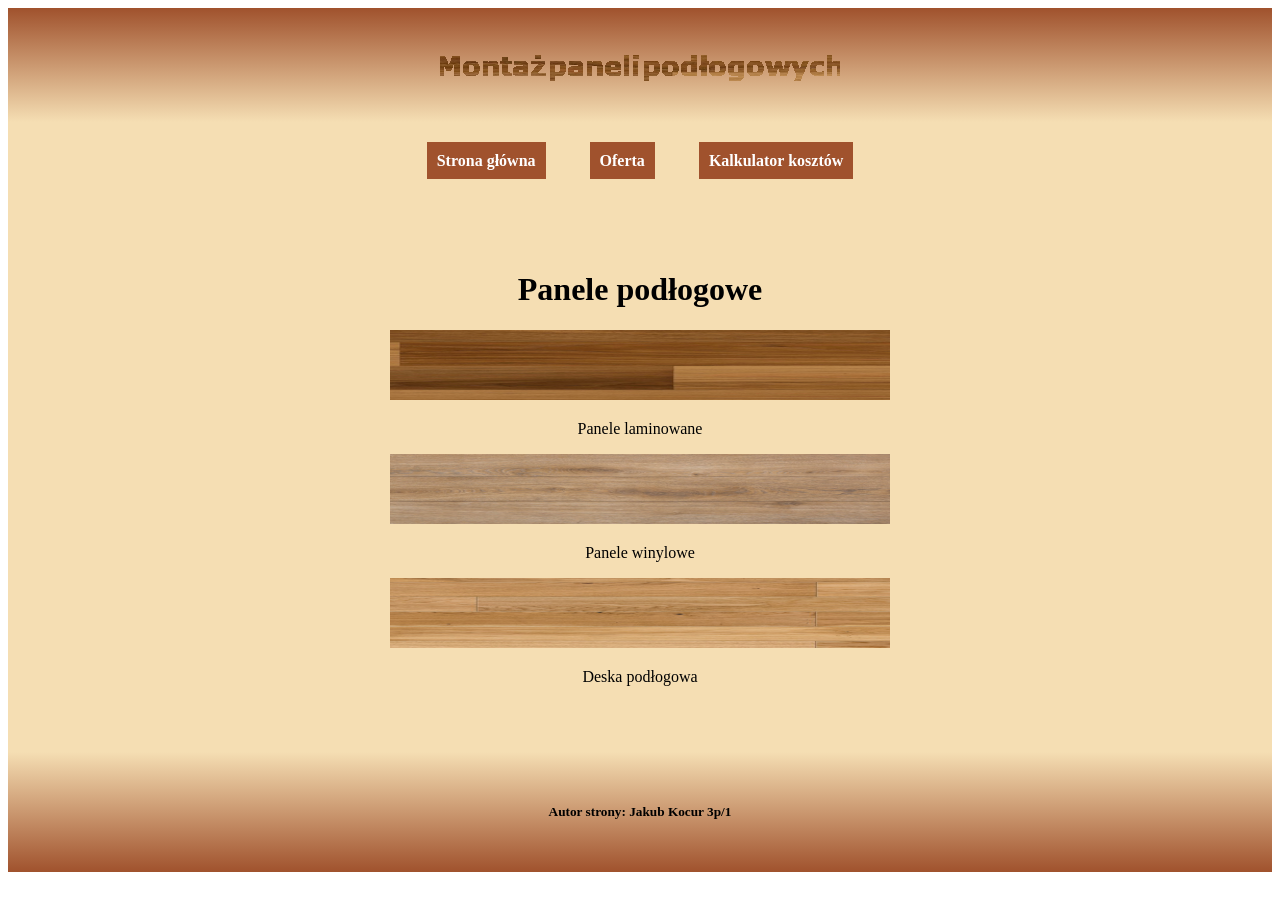
<file: EgzaminacyjneJS/ inf_03_2025_01_02_js_montaz_paneli/index.html>
<!DOCTYPE html>
<html lang="pl">
<head>
    <meta charset="UTF-8">
    <title>Montaż paneli podłogowych</title>
    <link rel="stylesheet" href="style.css">
</head>
<body>
<header>
<img src="montaz_panel.png" alt="firma usługowa">
</header>
<nav>
    <p><a href="index.html">Strona główna</a>
    <a href="oferta.html">Oferta</a>
    <a href="koszty.html">Kalkulator kosztów</a></p>
</nav>
<main>
    <h1>Panele podłogowe</h1>
    <img src="laminowane.png" alt="Laminowane">
    <p>Panele laminowane</p>
    <img src="winylowe.png" alt="Winylowe">
    <p>Panele winylowe</p>
    <img src="deska.png" alt="Deska">
    <p>Deska podłogowa</p>
</main>
<footer>
    <h5>Autor strony: Jakub Kocur 3p/1</h5>
</footer>
</body>
</html>
</file>
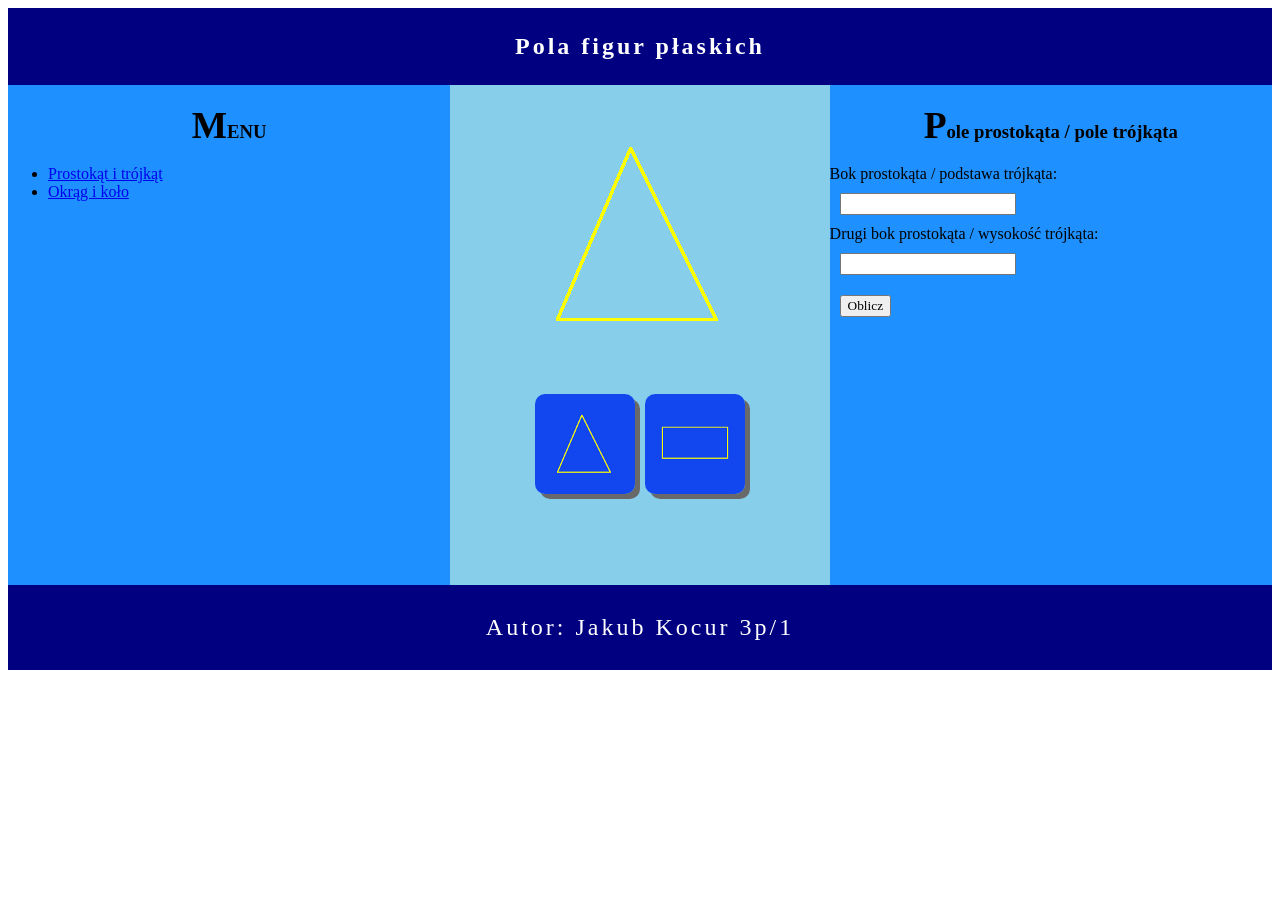
<file: EgzaminacyjneJS/ inf_03_2026_01_03_js_pola/index.html>
<!DOCTYPE html>
<html lang="pl">
<head>
    <meta charset="UTF-8">
    <title>Pola figur</title>
    <link rel="stylesheet" href="styl.css">
</head>
<body>
<header>
<h2>Pola figur płaskich</h2>
</header>
<main>
    <nav>
    <h3>MENU</h3>
        <ul>
            <li><a href="index.html">Prostokąt i trójkąt</a></li>
            <li><a href="kolo.html">Okrąg i koło</a></li>
        </ul>
    </nav>
    <section>
        <img src="1d.bmp" alt="Figura" id="zdjecie"><br>
        <img src="1m.bmp" alt="Wybierz trójkąt" class="zdjecie" onclick="zmien()" id="trojkat"><img src="2m.bmp" alt="Wybierz prostokąt" class="zdjecie" onclick="zmien()" id="prostokat">
    </section>
    <aside>
        <h3>Pole prostokąta / pole trójkąta</h3>
        <label for="a">Bok prostokąta / podstawa trójkąta:</label><br>
        <input type="number" id="a"><br>
        <label for="b">Drugi bok prostokąta / wysokość trójkąta:</label><br>
        <input type="number" id="b"><br>
        <button onclick="oblicz()">Oblicz</button>
        <p id="wynik"></p>
    </aside>
</main>
<footer>
<p>Autor: Jakub Kocur 3p/1</p>
</footer>
<script>
    let poleFigury = "trojkat"
    function zmien(){
        const zdjecie = document.getElementById("zdjecie")
        const trojkat = document.getElementById("trojkat")
        const prostokat = document.getElementById("prostokat")

        trojkat.onclick = function (){
            zdjecie.src = "1d.bmp"
            poleFigury = "trojkat"
        }
        prostokat.onclick = function (){
            zdjecie.src = "2d.bmp"
            poleFigury = "prostokat"
        }
    }
    function oblicz(){
        const bokA = parseFloat(document.getElementById("a").value)
        const bokB = parseFloat(document.getElementById("b").value)
        let pole = 0
        const wynik = document.getElementById("wynik")

        if (poleFigury === "trojkat"){
            pole = (bokA*bokB)/2
            wynik.innerHTML = pole
        }
        else if (poleFigury === "prostokat"){
            pole = bokA*bokB
            wynik.innerHTML = pole
        }
    }
</script>
</body>
</html>
</file>
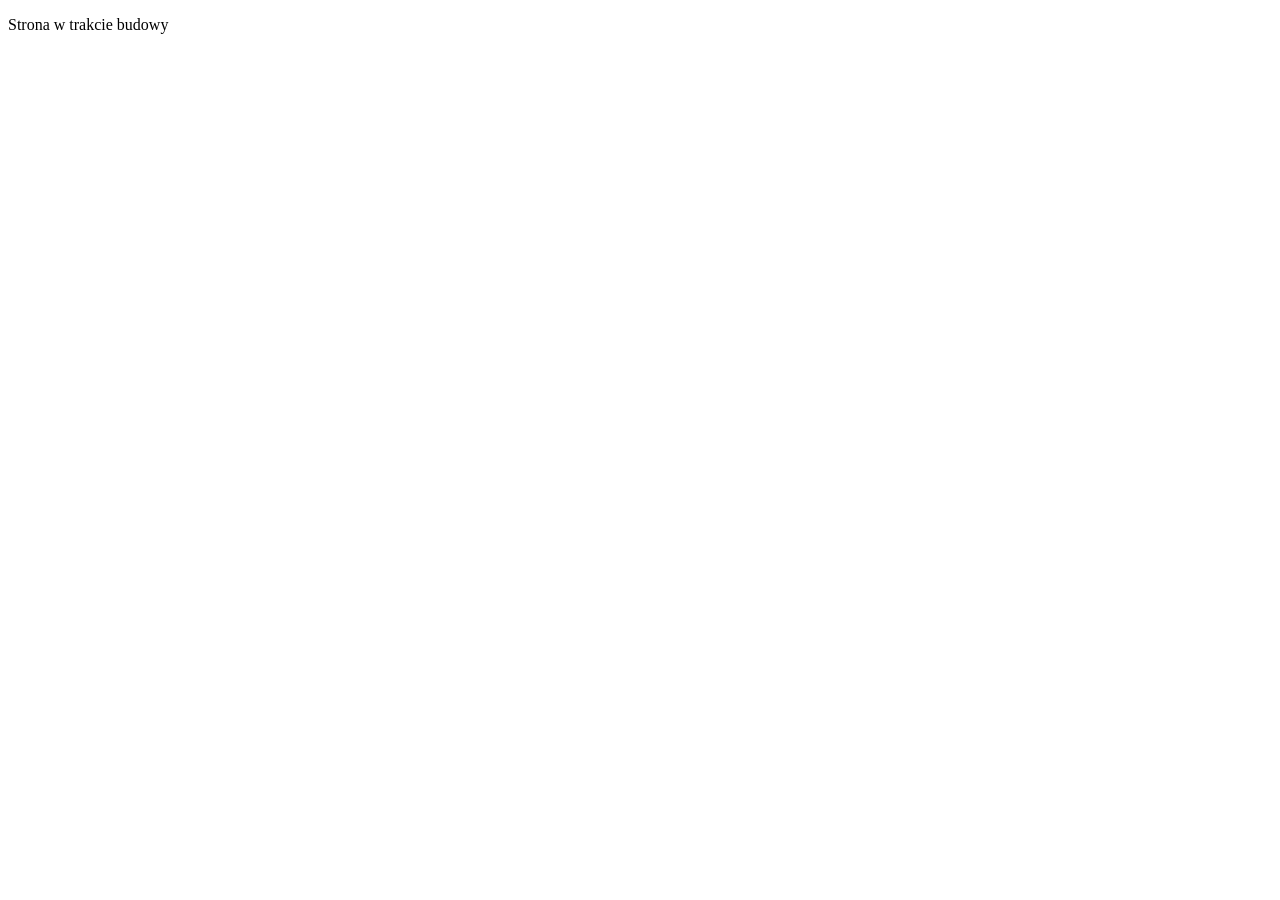
<file: Egzaminacyjne/50/opis.html>
<!doctype html>
<html lang="en">
<head>
    <meta charset="UTF-8">
    <meta name="viewport"
          content="width=device-width, user-scalable=no, initial-scale=1.0, maximum-scale=1.0, minimum-scale=1.0">
    <meta http-equiv="X-UA-Compatible" content="ie=edge">
    <title>Opis</title>
</head>
<body>
<p>Strona w trakcie budowy</p>
</body>
</html>
</file>
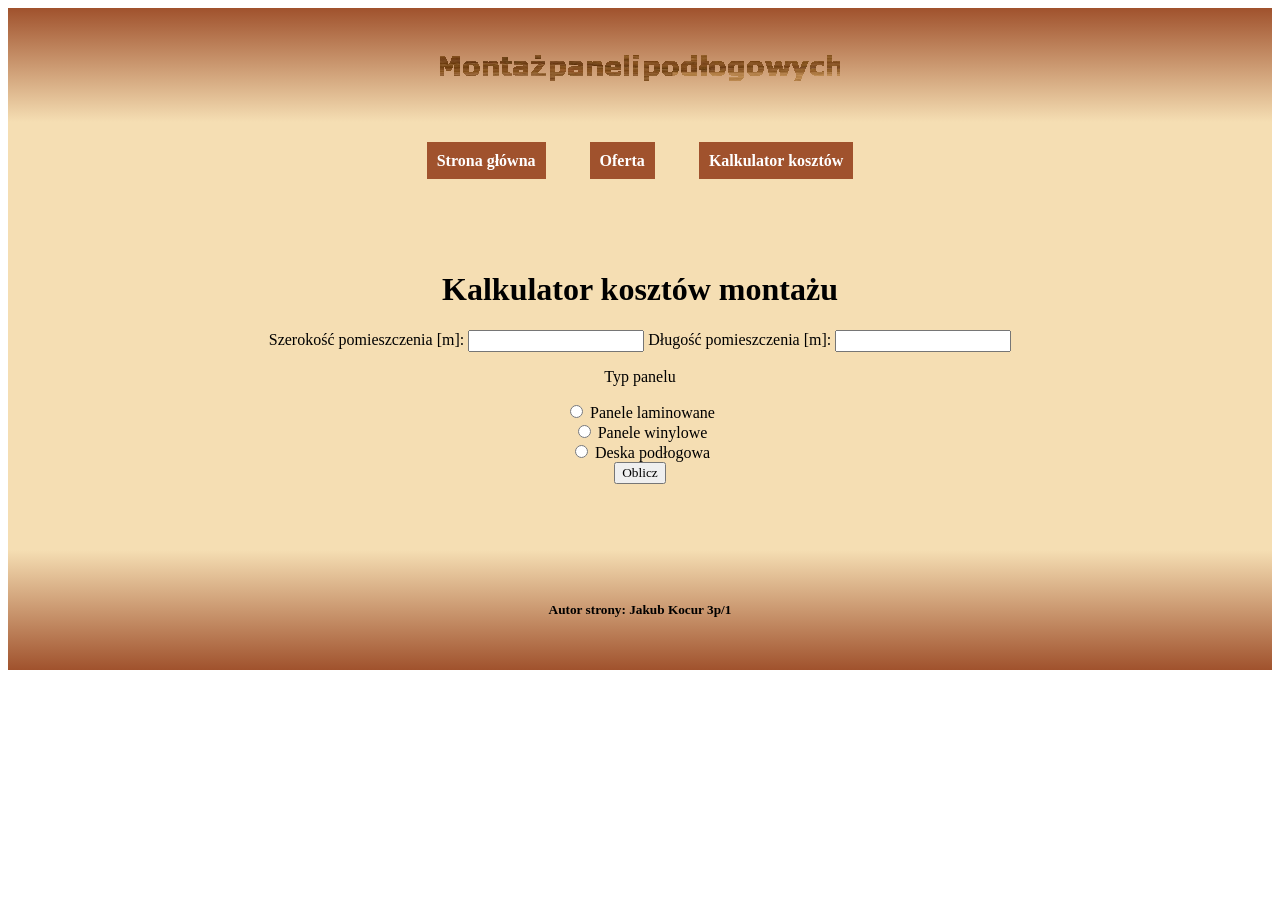
<file: EgzaminacyjneJS/ inf_03_2025_01_02_js_montaz_paneli/koszty.html>
<!DOCTYPE html>
<html lang="pl">
<head>
    <meta charset="UTF-8">
    <title>Montaż paneli podłogowych</title>
    <link rel="stylesheet" href="style.css">
</head>
<body>
<header>
    <img src="montaz_panel.png" alt="firma usługowa">
</header>
<nav>
    <p><a href="index.html">Strona główna</a>
        <a href="oferta.html">Oferta</a>
        <a href="koszty.html">Kalkulator kosztów</a></p>
</nav>
<main>
    <h1>Kalkulator kosztów montażu</h1>
    <label>Szerokość pomieszczenia [m]:
        <input type="number" id="szer" step="0.1">
    </label>
    <label>Długość pomieszczenia [m]:
        <input type="number" id="dlug" step="0.1">
    </label>
    <p>Typ panelu</p>
    <input type="radio" id="laminowane" name="panel" value="laminowane">
    <label for="laminowane">Panele laminowane</label><br>
    <input type="radio" id="winylowe" name="panel" value="winylowe">
    <label for="winylowe">Panele winylowe</label><br>
    <input type="radio" id="deska" name="panel" value="deska">
    <label for="deska">Deska podłogowa</label>
    <br>
    <button onclick="oblicz()">Oblicz</button>
    <p id="wynik"></p>
</main>
<footer>
    <h5>Autor strony: Jakub Kocur 3p/1</h5>
</footer>
<script>
    function oblicz() {
        const szerokosc = parseFloat(document.getElementById("szer").value);
        const dlugosc = parseFloat(document.getElementById("dlug").value);
        const panel = document.querySelector('input[name="panel"]:checked');
        const wynik = document.getElementById("wynik");

        if (!isNaN(szerokosc) && !isNaN(dlugosc) && panel) {
            const pole = szerokosc * dlugosc;
            let cena = 0;
            if (panel.value === "laminowane") cena = 12;
            if (panel.value === "winylowe") cena = 14;
            if (panel.value === "deska") cena = 18;

            const koszt = pole * cena;
            wynik.textContent = "Pole powierzchni pomieszczenia: " + pole +
                ", koszt montażu: " + koszt;
        } else {
            wynik.textContent = "Wprowadź poprawne dane.";
        }
    }
</script>
</body>
</html>
</file>
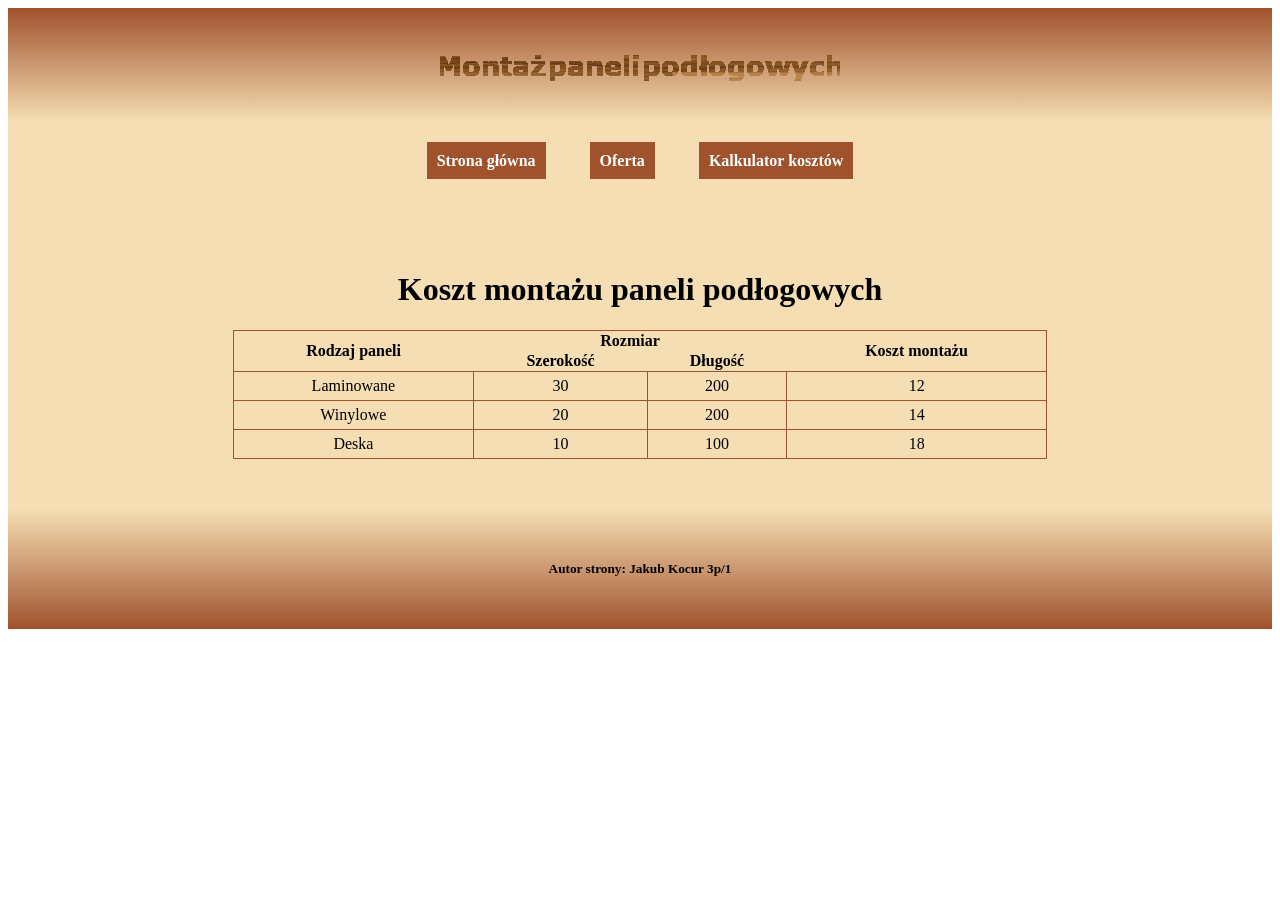
<file: EgzaminacyjneJS/ inf_03_2025_01_02_js_montaz_paneli/oferta.html>
<!DOCTYPE html>
<html lang="pl">
<head>
    <meta charset="UTF-8">
    <title>Montaż paneli podłogowych</title>
    <link rel="stylesheet" href="style.css">
</head>
<body>
<header>
    <img src="montaz_panel.png" alt="firma usługowa">
</header>
<nav>
    <p><a href="index.html">Strona główna</a>
        <a href="oferta.html">Oferta</a>
        <a href="koszty.html">Kalkulator kosztów</a></p>
</nav>
<main>
    <h1>Koszt montażu paneli podłogowych</h1>
    <table>
        <tr>
            <th rowspan="2">Rodzaj paneli</th>
            <th colspan="2">Rozmiar</th>
            <th rowspan="2">Koszt montażu</th>
        </tr>
        <tr>
            <th>Szerokość</th>
            <th>Długość</th>
        </tr>
        <tr>
            <td>Laminowane</td>
            <td>30</td>
            <td>200</td>
            <td>12</td>
        </tr>
        <tr>
            <td>Winylowe</td>
            <td>20</td>
            <td>200</td>
            <td>14</td>
        </tr>
        <tr>
            <td>Deska</td>
            <td>10</td>
            <td>100</td>
            <td>18</td>
        </tr>
    </table>
</main>
<footer>
    <h5>Autor strony: Jakub Kocur 3p/1</h5>
</footer>
</body>
</html>
</file>
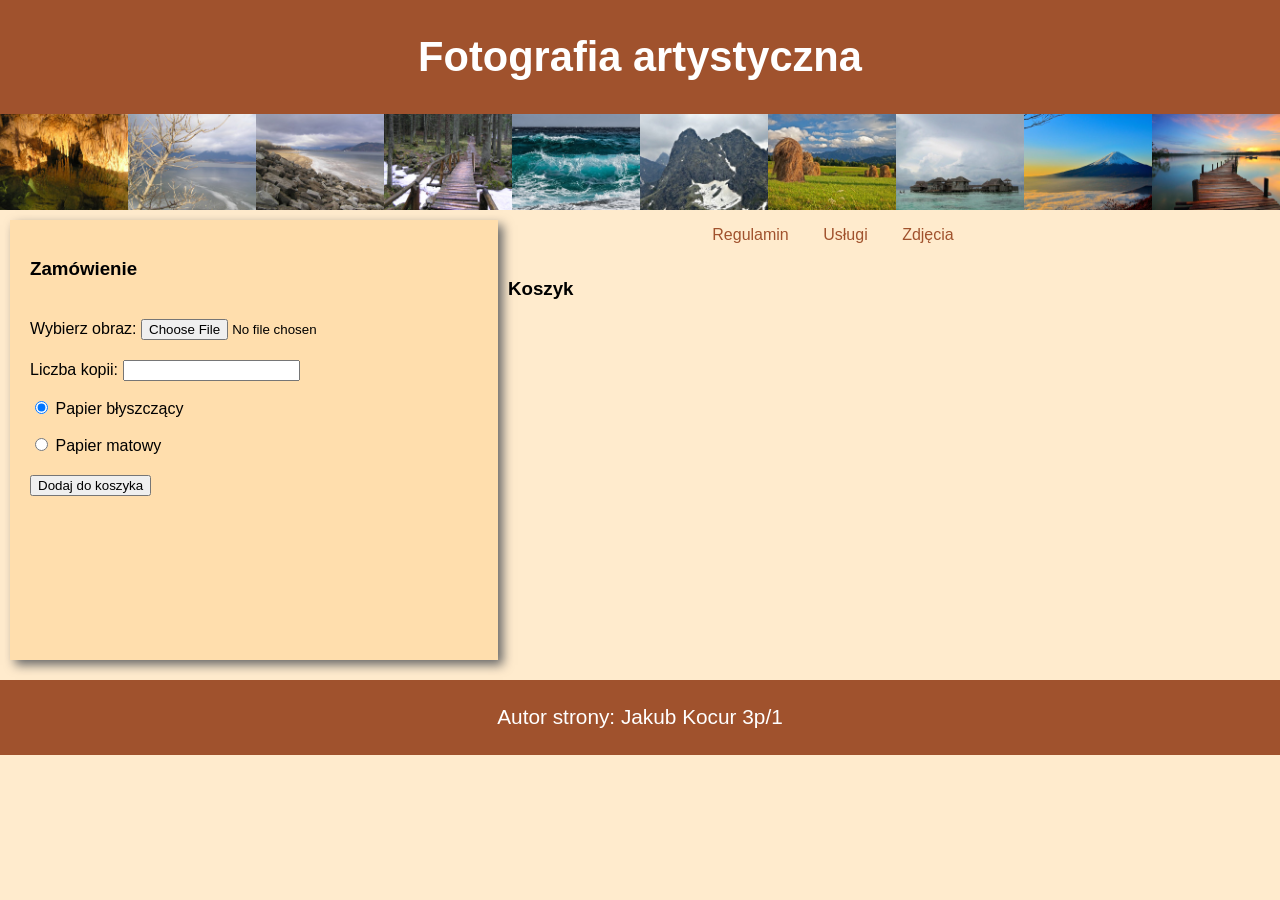
<file: EgzaminacyjneJS/ inf_03_2025_06_05_js_fortografia_artystyczna/zamowienie.html>
<!DOCTYPE html>
<html lang="pl">
<head>
    <meta charset="UTF-8">
    <title>Fotografia</title>
    <link rel="stylesheet" href="style.css">
</head>
<body>
<header>
    <h1>Fotografia artystyczna</h1>
</header>
<section id="obrazy">
    <img src="1.jpg" alt="obrazy do sprzedaży" title="1.jpg">
    <img src="2.jpg" alt="obrazy do sprzedaży" title="2.jpg">
    <img src="3.jpg" alt="obrazy do sprzedaży" title="3.jpg">
    <img src="4.jpg" alt="obrazy do sprzedaży" title="4.jpg">
    <img src="5.jpg" alt="obrazy do sprzedaży" title="5.jpg">
    <img src="6.jpg" alt="obrazy do sprzedaży" title="6.jpg">
    <img src="7.jpg" alt="obrazy do sprzedaży" title="7.jpg">
    <img src="8.jpg" alt="obrazy do sprzedaży" title="8.jpg">
    <img src="9.jpg" alt="obrazy do sprzedaży" title="9.jpg">
    <img src="10.jpg" alt="obrazy do sprzedaży" title="10.jpg">
</section>
<main>
    <section id="lewa">
        <h3>Zamówienie</h3>
        <label for="plik">Wybierz obraz: </label>
        <input type="file" id="plik" accept=".jpg"><br>
        <label for="liczba">Liczba kopii: </label>
        <input type="number" id="liczba"><br>
        <input type="radio" name="papier" id="blyszczacy" checked>
        <label for="blyszczacy">Papier błyszczący</label><br>
        <input type="radio" name="papier" id="matowy">
        <label for="matowy">Papier matowy</label><br>
        <button onclick="dodajDoKoszyka()">Dodaj do koszyka</button>
    </section>
    <nav>
        <ul>
            <li><a href="regulamin.html">Regulamin</a></li>
            <li><a href="uslugi.html">Usługi</a></li>
            <li><a href="https://pixabay.com">Zdjęcia</a></li>
        </ul>
    </nav>
    <section id="prawa">
        <h3>Koszyk</h3>
        <div id="koszyk"></div>
    </section>
</main>
<footer>
    <p>Autor strony: Jakub Kocur 3p/1</p>
</footer>
<script>
    function dodajDoKoszyka() {
        let plikInput = document.getElementById("plik");
        let liczba = document.getElementById("liczba").value;
        let czyBlyszczacy = document.getElementById("blyszczacy").checked;

        let nazwaPliku = plikInput.files[0]?.name;

        let cenaJednostkowa = czyBlyszczacy ? 1.5 : 2;
        let cena = liczba * cenaJednostkowa;

        let koszyk = document.getElementById("koszyk");

        let img = document.createElement("img");
        img.src = nazwaPliku;

        let p1 = document.createElement("p");
        p1.innerText = "Liczba kopii: " + liczba;

        let p2 = document.createElement("p");
        p2.innerText = "Cena: " + cena + " zł";

        koszyk.appendChild(img);
        koszyk.appendChild(p1);
        koszyk.appendChild(p2);
    }
</script>
</body>
</html>
</file>
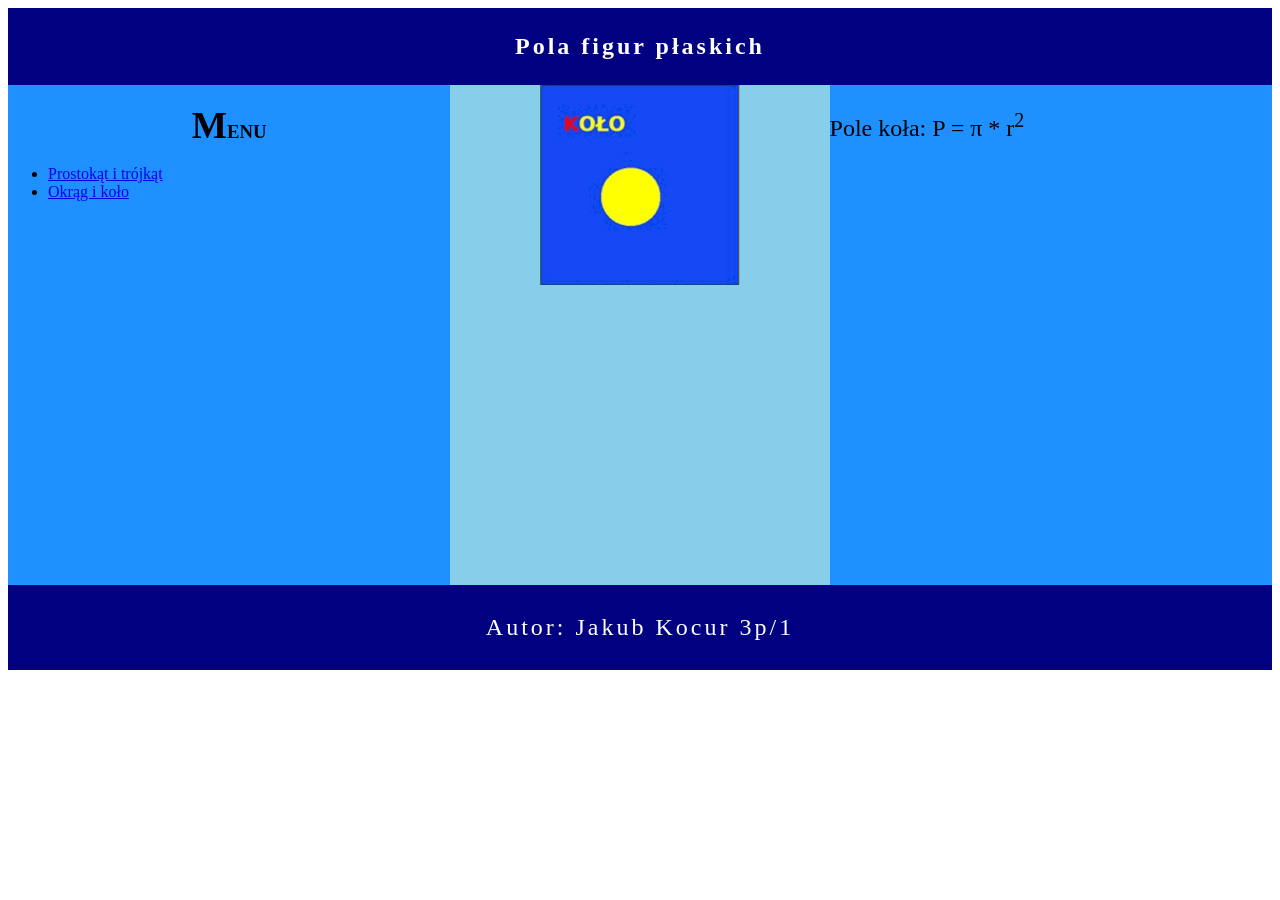
<file: EgzaminacyjneJS/ inf_03_2026_01_03_js_pola/kolo.html>
<!DOCTYPE html>
<html lang="pl">
<head>
    <meta charset="UTF-8">
    <title>Pola figur</title>
    <link rel="stylesheet" href="styl.css">
</head>
<body>
<header>
    <h2>Pola figur płaskich</h2>
</header>
<main>
    <nav>
        <h3>MENU</h3>
        <ul>
            <li><a href="index.html">Prostokąt i trójkąt</a></li>
            <li><a href="kolo.html">Okrąg i koło</a></li>
        </ul>
    </nav>
    <section>
        <img src="kolo.gif" alt="koło">
    </section>
    <aside>
        <p>Pole koła: P = &pi; * r<sup>2</sup></p>
    </aside>
</main>
<footer>
    <p>Autor: Jakub Kocur 3p/1</p>
</footer>
</body>
</html>
</file>
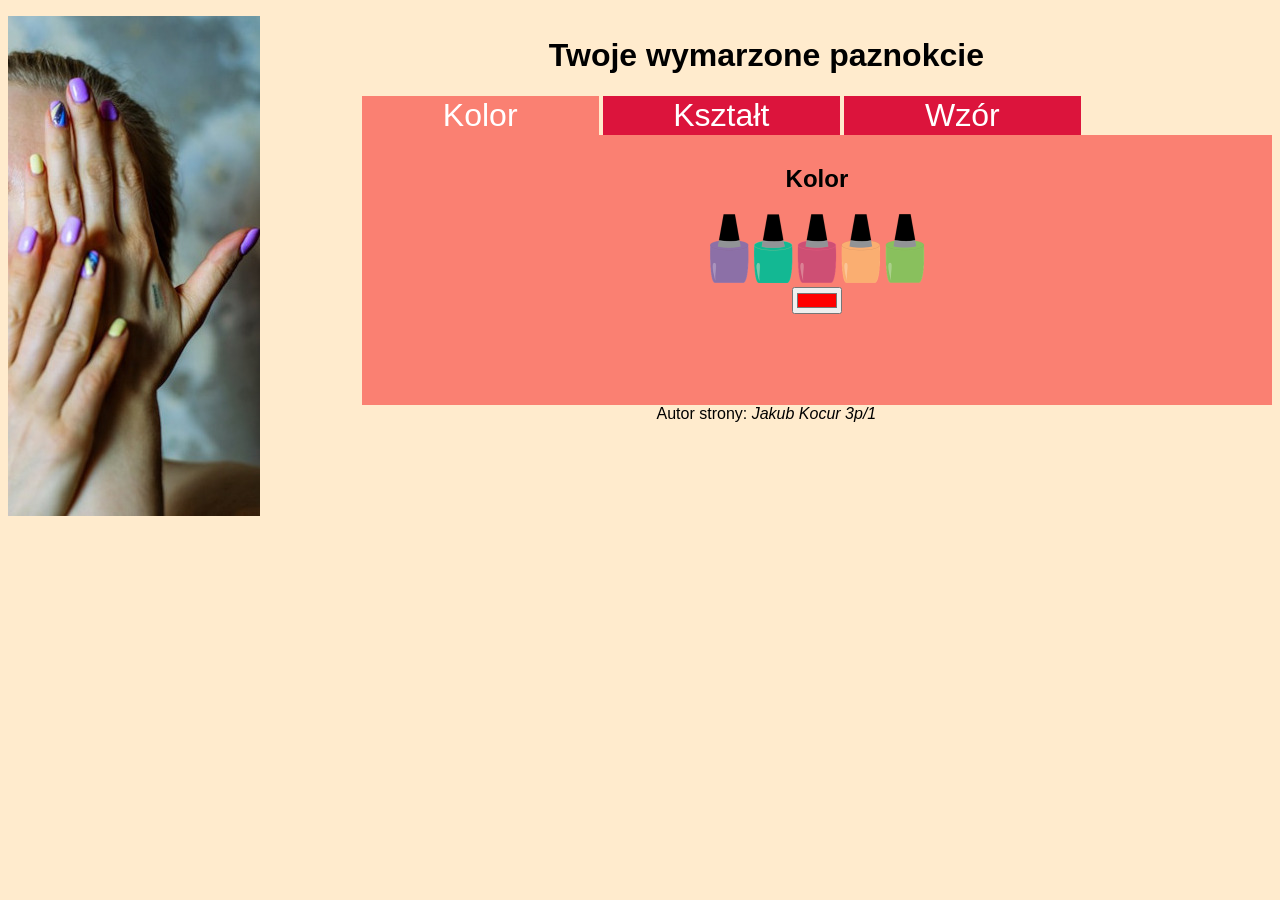
<file: EgzaminacyjneJS/ inf_03_2026_01_09_js_paznokcie/paznokcie.html>
<!DOCTYPE html>
<html lang="pl">
<head>
    <meta charset="UTF-8">
    <title>Stylizacja paznokci</title>
    <link rel="stylesheet" href="styl.css">
</head>
<body>
<aside>
    <img src="manicure.jpg" alt="Stylizacja paznokci">
</aside>
<main>
    <header>
        <h1>Twoje wymarzone paznokcie</h1>
    </header>
    <nav>
        <button onclick="b1()" id="b1">Kolor</button>
        <button onclick="b2()" id="b2">Kształt</button>
        <button onclick="b3()" id="b3">Wzór</button>
        <script>
            window.onload = function () {

                let btn1 = document.getElementById("b1")
                let btn2 = document.getElementById("b2")
                let btn3 = document.getElementById("b3")

                let s1 = document.getElementById("s1")
                let s2 = document.getElementById("s2")
                let s3 = document.getElementById("s3")

                s1.style.display = "block"
                s2.style.display = "none"
                s3.style.display = "none"

                window.b1 = function () {
                    s1.style.display = "block"
                    s2.style.display = "none"
                    s3.style.display = "none"

                    btn1.style.backgroundColor = "salmon"
                    btn2.style.backgroundColor = "crimson"
                    btn3.style.backgroundColor = "crimson"
                }

                window.b2 = function () {
                    s1.style.display = "none"
                    s2.style.display = "block"
                    s3.style.display = "none"

                    btn1.style.backgroundColor = "crimson"
                    btn2.style.backgroundColor = "salmon"
                    btn3.style.backgroundColor = "crimson"
                }

                window.b3 = function () {
                    s1.style.display = "none"
                    s2.style.display = "none"
                    s3.style.display = "block"

                    btn1.style.backgroundColor = "crimson"
                    btn2.style.backgroundColor = "crimson"
                    btn3.style.backgroundColor = "salmon"
                }
            }
        </script>
    </nav>
    <section id="s1">
        <h2>Kolor</h2>
        <img src="kolory.png" alt="Kolory paznokci"><br>
        <input type="color" value="#FF0000">
    </section>
    <section id="s2">
        <h2>Kształt</h2>
        <img src="ksztalt.png" alt="Kształty paznokci">
        <select name="lista">
            <option value="migdał">Migdał</option>
            <option value="zaokrąglony">Zaokrąglony</option>
            <option value="kwadratowy">Kwadratowy</option>
            <option value="balerina">Balerina</option>
            <option value="zkwadrat">Zaokrąglony kwadrat</option>
        </select>
    </section>
    <section id="s3">
        <h2>Wzór</h2>
        <script>
            for (let i = 1; i <= 10; i++){
                document.write(`<img src="${i}.jpg" class="wzory" title="${i}">`)
            }
        </script>
        <input type="number" min="1" max="10">
    </section>
</main>
<footer>
    <p>Autor strony: <em>Jakub Kocur 3p/1</em></p>
</footer>
</body>
</html>
</file>
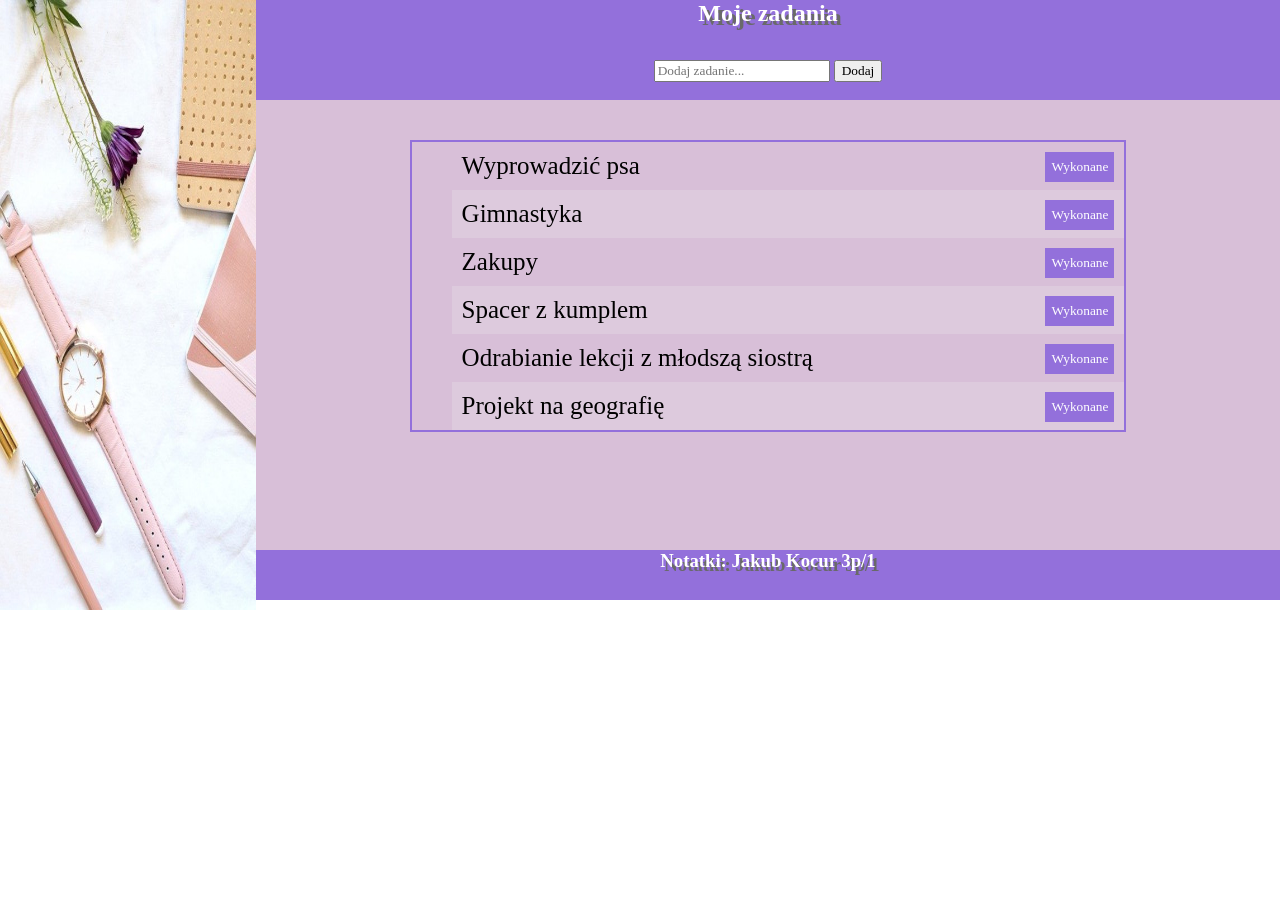
<file: EgzaminacyjneJS/inf_03_2025_06_02_js_,moje_zadania/notatki.html>
<!DOCTYPE html>
<html lang="pl">
<head>
  <meta charset="UTF-8">
  <title>Planer zadań</title>
  <link rel="stylesheet" href="styl.css">
</head>
<body>
<aside>
  <img src="obraz.jpg" alt="notatki">
</aside>
<header>
  <h2>Moje zadania</h2>
</header>
<nav>
  <input type="text" id="noweZadanie" placeholder="Dodaj zadanie...">
  <button onclick="dodajZadanie()">Dodaj</button>
</nav>
<main>
  <ul id="listaZadan">
    <li>Wyprowadzić psa <button onclick="oznaczWykonane(this)">Wykonane</button></li>
    <li>Gimnastyka <button onclick="oznaczWykonane(this)">Wykonane</button></li>
    <li>Zakupy <button onclick="oznaczWykonane(this)">Wykonane</button></li>
    <li>Spacer z kumplem <button onclick="oznaczWykonane(this)">Wykonane</button></li>
    <li>Odrabianie lekcji z młodszą siostrą <button onclick="oznaczWykonane(this)">Wykonane</button></li>
    <li>Projekt na geografię <button onclick="oznaczWykonane(this)">Wykonane</button></li>
  </ul>
</main>
<footer>
  <h3>Notatki: Jakub Kocur 3p/1</h3>
</footer>
<script>
  function oznaczWykonane(przycisk) {
    const elementListy = przycisk.parentElement;
    elementListy.style.textDecoration = "line-through";
  }
  function dodajZadanie() {
    const input = document.getElementById("noweZadanie");
    const tekst = input.value;

    if (tekst === "") return;

    const li = document.createElement("li");
    li.innerHTML = tekst + ' <button onclick="oznaczWykonane(this)">Wykonane</button>';

    document.getElementById("listaZadan").appendChild(li);

    input.value = "";
  }
</script>
</body>
</html>
</file>
<file: EgzaminacyjneJS/ inf_03_2025_01_02_js_montaz_paneli/style.css>
* {
    font-family: Georgia;
}

body {
    text-align: center;
}

header {
    padding: 30px;
    background: linear-gradient(to bottom, #A0522D, #F5DEB3);
}

nav {
    background-color: wheat;
    padding: 14px;
}

main {
    background-color: wheat;
    padding: 50px;
}

footer {
    padding: 30px;
    background: linear-gradient(to bottom, #F5DEB3, #A0522D);
}

a {
    background-color: sienna;
    color: white;
    font-weight: bold;
    text-decoration: none;
    padding: 10px;
    margin: 20px;
}

a:hover {
    text-decoration: underline;
}

table, td {
    border: 1px solid Sienna;
    border-collapse: collapse;
}

table {
    width: 70%;
    margin: auto;
}

td {
    padding: 5px;
}
</file>
<file: EgzaminacyjneJS/ inf_03_2026_01_03_js_pola/styl.css>
* {
    font-family: Garamond, Serif;
}

main {
    display: flex;
}

header, footer {
    background-color: Navy;
    color: white;
    text-align: center;
    padding: 5px;
    letter-spacing: 3px;
}

nav, aside, section {
    height: 500px;
}

nav, aside {
    background-color: dodgerblue;
    width: 35%;
}

section {
    background-color: skyblue;
    width: 30%;
    text-align: center;
}

input, button {
    margin: 10px;
}

h3 {
    text-align: center;
}

h3:first-letter {
    font-size: 200%;
}

p {
    font-size: 150%;
}

.zdjecie {
    box-shadow: 5px 5px dimgray;
    box-shadow-blur: 10px;
    border-radius: 10px;
    margin: 5px;
    cursor: pointer;
}
</file>
<file: EgzaminacyjneJS/ inf_03_2025_06_05_js_fortografia_artystyczna/style.css>
* {
    font-family: "Century Gothic", Arial;
}

body {
    background-color: BlanchedAlmond;
    margin: 0;
}

header, footer {
    background-color: Sienna;
    color: white;
    padding: 5px;
    text-align: center;
    font-size: 130%;
}

#obrazy {
    overflow: hidden;
}

img {
    width: 10%;
    float: left;
}

#lewa {
    background-color: NavajoWhite;
    margin: 10px;
    padding: 20px;
    width: 35%;
    height: 400px;
    box-shadow: 5px 5px 10px DimGray;
    float: left;
}

nav {
    width: 50%;
    height: 50px;
    float: left;
    text-align: center;
}

li {
    display: inline-block;
}

a {
    color: Sienna;
    margin-right: 30px;
    text-decoration: none;
}

a:hover {
    color: #4C1900;
}

#prawa {
    width: 50%;
    height: 420px;
    overflow: auto;
    float: left;
}

input, button {
    margin-top: 20px;
}

footer {
    clear: both;
}
</file>
<file: EgzaminacyjneJS/ inf_03_2026_01_09_js_paznokcie/styl.css>
* {
    font-family: Trebuchet MS, sans-serif;
}

body {
    background-color: BlanchedAlmond;
    text-align: center;
}

aside {
    width: 20%;
    float: left;
}

aside.img {
    width: 100%;
}

main {
    width: 80%;
    float: left;
}

nav {
    text-align: left;
    margin-left: 10%;
}

section {
    background-color: Salmon;
    margin-left: 10%;
    padding: 10px;
    height: 250px;
}

#s1 {
    display: block;
}

#s2 {
    display: none;
}

#s3 {
    display: none;
}

button {
    width: 26%;
    color: white;
    border: none;
    font-size: 200%;
}

#b1 {
    background-color: Salmon;
}

#b2, #b3 {
    background-color: Crimson;
}

.wzory {
    width: 70px;
    margin: 5px;
    border-radius: 100%;
}
</file>
<file: EgzaminacyjneJS/inf_03_2025_06_02_js_,moje_zadania/styl.css>
* {
    font-family: Verdana;
    margin: 0;
    box-sizing: border-box;
}

aside {
    width: 20%;
    height: 610px;
    float: left;
}

aside img {
    width: 100%;
    height: 610px;
}

header, nav, footer {
    background-color: MediumPurple;
    color: white;
    width: 80%;
    height: 50px;
    text-align: center;
    text-shadow: 4px 4px DimGray;
    float: left;
}

nav {
    padding-top: 10px;
}

main {
    background-color: Thistle;
    width: 80%;
    height: 450px;
    float: left;
    overflow: auto;
}

ul {
    margin: 40px auto;
    width: 70%;
    font-size: 25px;
    border: 2px solid MediumPurple;
    list-style-type: none;
}

li {
    padding: 10px;
}

li:nth-child(even) {
    background-color: #DDCADD;
}

li:hover {
    background-color: Lavender;
}

li button {
    float: right;
    background-color: MediumPurple;
    color: white;
    height: 30px;
    border: none;
}
</file>
